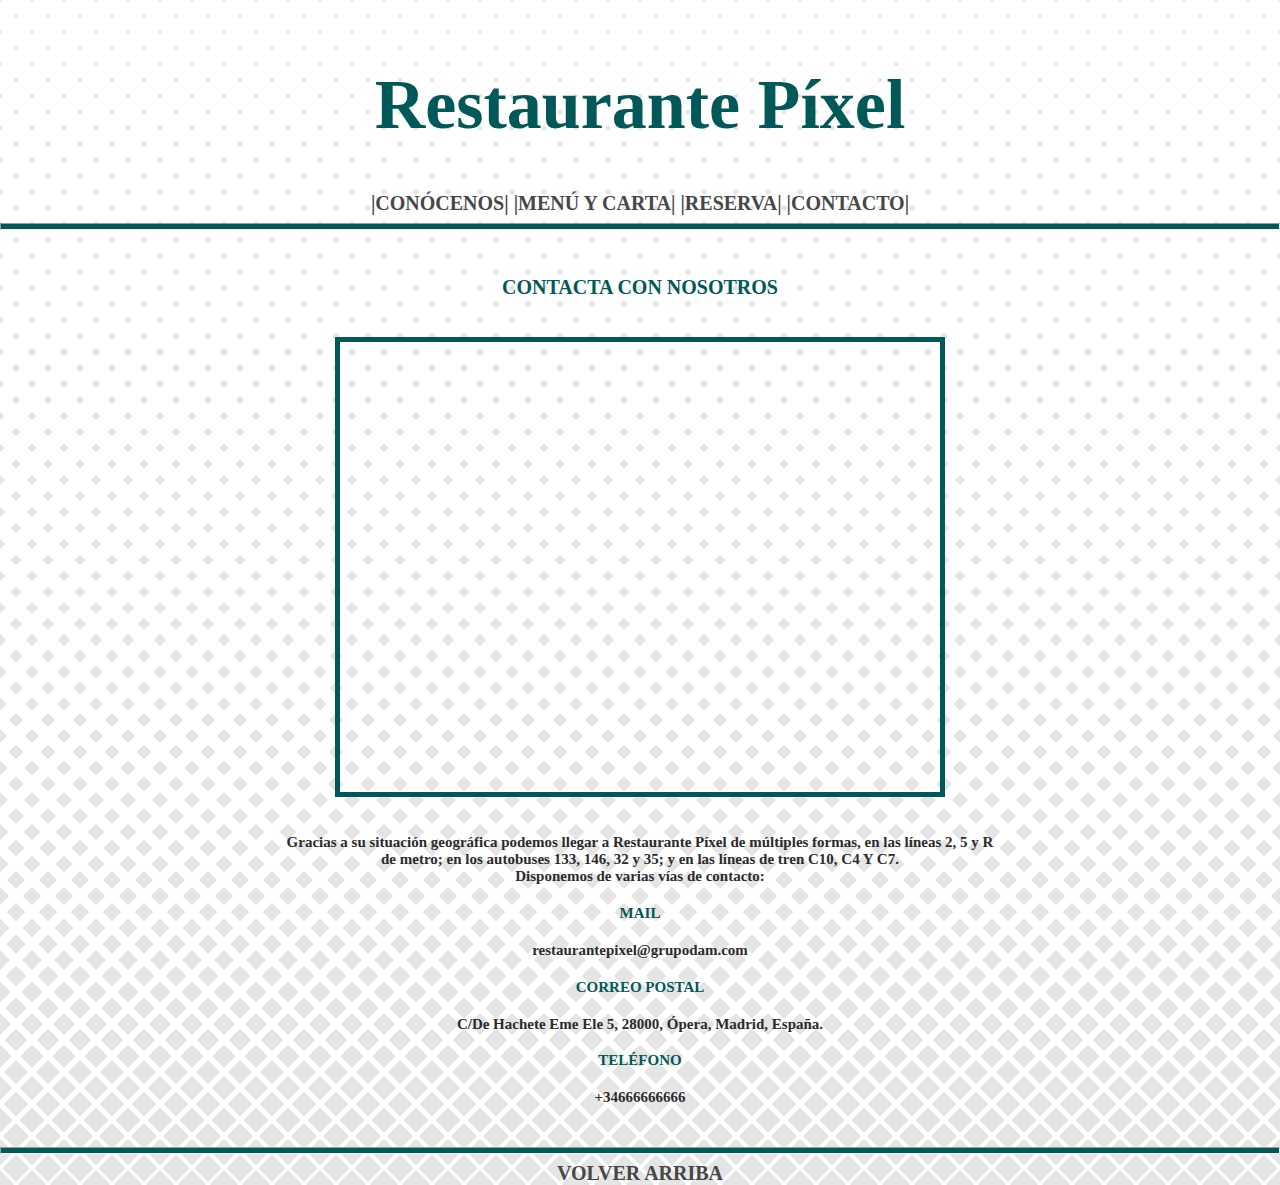
<file: FEEDBACK1/contacto.html>
<!DOCTYPE html>
<html lang="es">
<head>
    <meta charset="UTF-8">
    <title>Restaurante Píxel</title>
    <link rel="icon" href="img/logopixel.png">
    <link rel="stylesheet" href="./styles.css">
</head>
<body>
    
    
    <div>
        <br>
        <h1> Restaurante Píxel </h1>
        <a href="index.html">|CONÓCENOS|  </a>
        <a  href="menu.html">|MENÚ Y CARTA|  </a>
        <a  href="reserva.html">|RESERVA|  </a>
        <a  href="contacto.html">|CONTACTO|  </a>
        <br clear="all">
        <hr>
        <br>
    </div>
    <div>
        <h3> CONTACTA CON NOSOTROS</h3>
            <br>
            <iframe  src="https://www.google.com/maps/embed?pb=!1m18!1m12!1m3!1d5413.872330406959!2d-3.708483190049071!3d40.41630361667883!2m3!1f0!2f0!3f0!3m2!1i1024!2i768!4f13.1!3m3!1m2!1s0xd42287bdc298c9b%3A0x14576465218f92e4!2zw5NwZXJh!5e0!3m2!1ses!2ses!4v1644337785886!5m2!1ses!2ses"
             width="600" height="450" marginwidth = "100" allowfullscreen="" loading="lazy"></iframe>
            <br> <br>
            <p >
               Gracias a su situación geográfica podemos llegar a Restaurante Píxel de múltiples formas, en las líneas 2, 5 y R <br>
               de metro; en los autobuses 133, 146, 32 y 35; y en las líneas de tren C10, C4 Y C7.
               <br>
               Disponemos de varias vías de contacto:
            </p>
               <h4>MAIL</h4>
            <p>restaurantepixel@grupodam.com</p>  
        
               <h4>CORREO POSTAL</h4>
            <p>C/De Hachete Eme Ele 5, 28000, Ópera, Madrid, España.</p>
        
               <h4>TELÉFONO</h4> 
            <p>+34666666666</p>
        
            
    </div> 
    <br> 
    <hr>
    <a href="contacto.html">VOLVER ARRIBA</a>
</body>
</html>
</file>
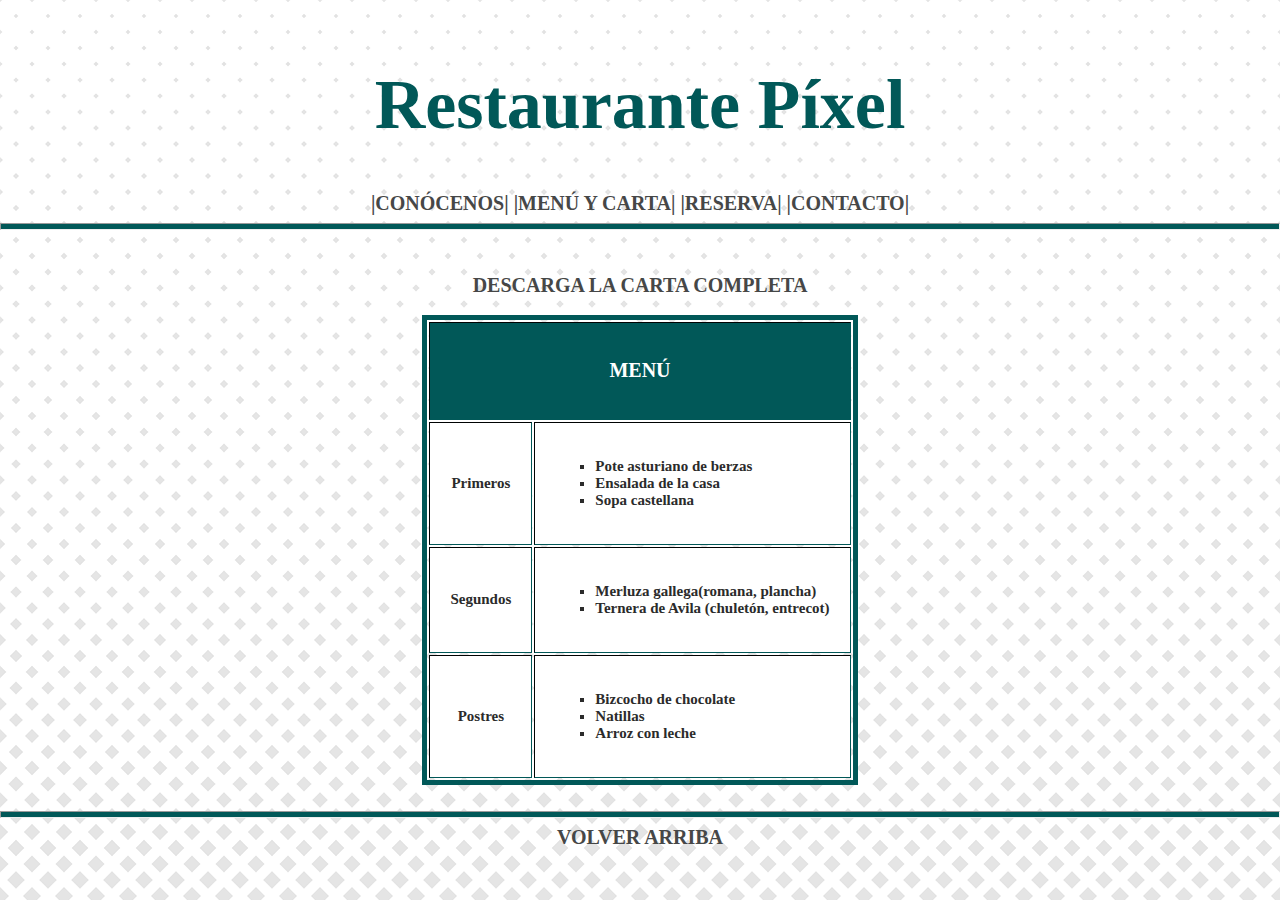
<file: FEEDBACK1/menu.html>
<!DOCTYPE html>
<html lang="es">
<head>
    <link rel="stylesheet" href="./styles.css">
    <meta charset="UTF-8">
    <title>Restaurante Píxel</title>
    <link rel="icon" href="img/logopixel.png">
</head>
<body>
    
    <div>
        <br>
        <h1> Restaurante Píxel </h1>
        <a href="index.html">|CONÓCENOS|  </a>
        <a  href="menu.html">|MENÚ Y CARTA|  </a>
        <a  href="reserva.html">|RESERVA|  </a>
        <a  href="contacto.html">|CONTACTO|  </a>
        <br clear="all">
        <hr>
        <br>
    </div>

    <br>
    <a href="pdf/carta.pdf" download="CartaRestaurantePixel" target="_blank">DESCARGA LA CARTA COMPLETA</a>
    <br><br>
    <div>
        
        <table border="1" cellpadding="20">
            <tr class="cabecera">
                <td colspan="2"><h2>MENÚ</h2></td>
            </tr>
        
            <tr class="cuerpo">
                <td>Primeros</td>
                <td>
                    <ul>
                        <li>Pote asturiano de berzas</li>
                        <li>Ensalada de la casa</li> 
                        <li>Sopa castellana</li>
                    </ul>
                </td>
            </tr>
        
    
            <tr class="cuerpo">
                <td>Segundos</td>
                <td>
                    <ul>
                        <li>Merluza gallega(romana, plancha)</li>
                        <li>Ternera de Avila (chuletón, entrecot)</li>
                    </ul>
                </td>
            </tr>

            <tr class="cuerpo">
                <td>Postres</td>
                <td>
                    <ul>
                        <li>Bizcocho de chocolate</li>
                        <li>Natillas</li>
                        <li>Arroz con leche</li>
                    </ul>
                </td>
            </tr>
        </table>
        
    </div>
    <br>
    <hr>
    <a href="menu.html">VOLVER ARRIBA</a>

</body>
</html>
</file>
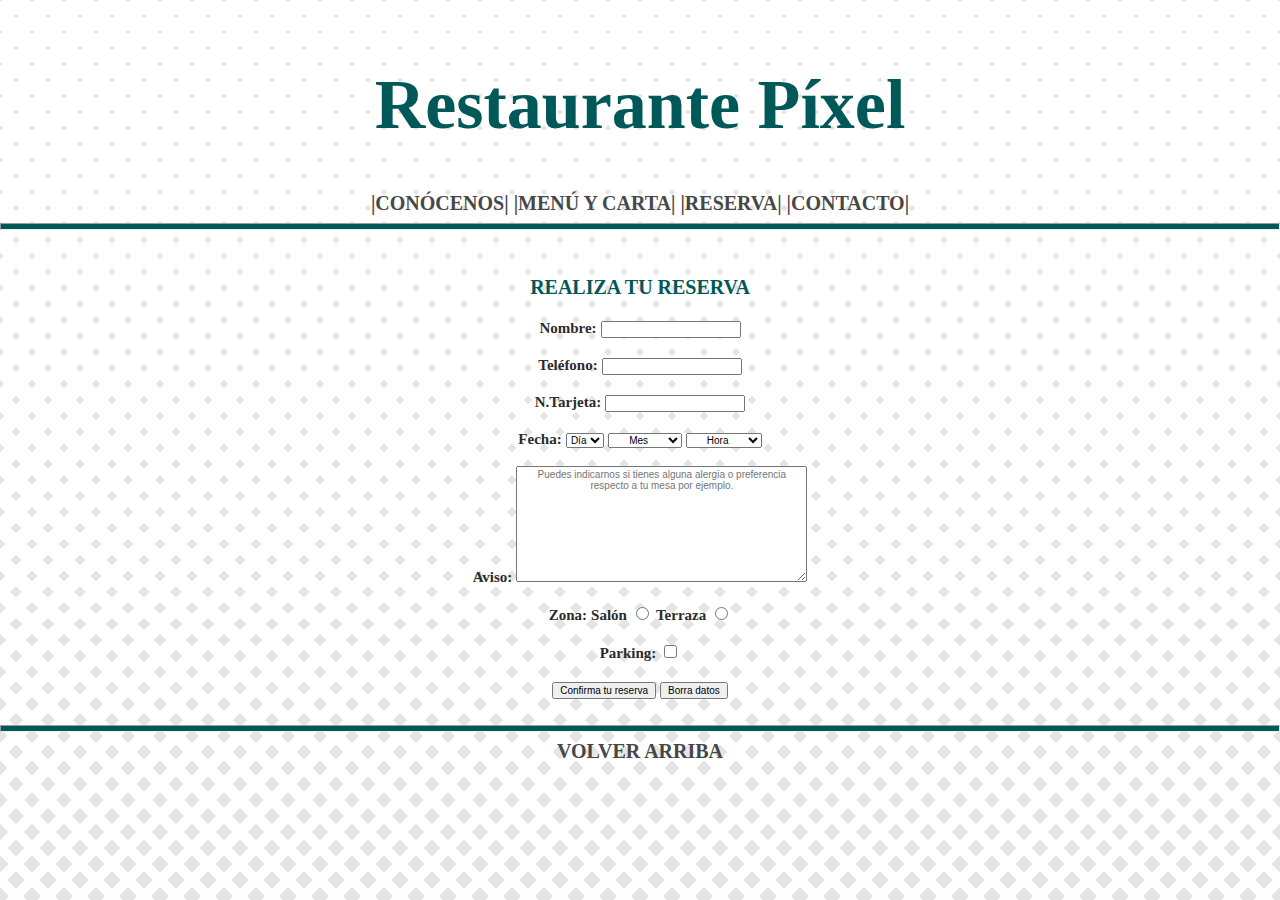
<file: FEEDBACK1/reserva.html>
<!DOCTYPE html>
<html lang="es">
<head>
    <meta charset="UTF-8">
    <title>Restaurante Píxel</title>
    <link rel="icon" href="img/logopixel.png">
    <link rel="stylesheet" href="./styles.css">
</head>
<body>
    
    
    <div>
        <br>
        <h1> Restaurante Píxel </h1>
        <a href="index.html">|CONÓCENOS|  </a>
        <a  href="menu.html">|MENÚ Y CARTA|  </a>
        <a  href="reserva.html">|RESERVA|  </a>
        <a  href="contacto.html">|CONTACTO|  </a>
        <br clear="all">
        <hr>
        <br>
    </div>

    <h3>REALIZA TU RESERVA</h3>
    <form action="https://www.w3schools.com/action_page.php" method="post">
    
        <label for="nombre">Nombre:</label>
        <input name="nombre" type="text">

        <br><br>

        <label for="telf">Teléfono:</label>
        <input name="telf">

        <br><br> 

        <label for="tarjeta">N.Tarjeta:</label>
        <input name="tarjeta">

        <br><br>
        <label>Fecha:</label>
        <select name="dia"> 
            <option>Día</option> <option>1</option> <option>2</option> <option>3</option> <option>4</option> <option>5</option> 
            <option>6</option> <option>7</option> <option>8</option> <option>9</option> <option>10</option> <option>11</option>
            <option>12</option> <option>13</option> <option>14</option> <option>15</option> <option>16</option> <option>17</option>
            <option>18</option> <option>19</option> <option>20</option> <option>22</option> <option>23</option> <option>24</option>
            <option>25</option><option>26</option><option>27</option><option>28</option><option>29</option><option>30</option><option>31</option>
        </select>

        <select name="mes"> 
            <option>Mes</option> <option>Enero</option> <option>Febrero</option> <option>Marzo</option> <option>Abril</option> <option>Mayo</option> 
            <option>Junio</option> <option>Julio</option> <option>Agosto</option> <option>Septiembre</option> <option>Octubre</option> <option>Noviembre</option>
            <option>Diciembre</option>
        </select>

        <select name="hora"> 
            <option>Hora</option> <option>13:00-13:30</option> <option>13:30-14:00</option> <option>14:00-14:30</option> <option>14:30-15:00</option> <option>15:00-15:30</option> 
            <option>15:30-16:00</option> <option>16:00-16:30</option> <option>16:30-17:00</option> <option>17:00-17:30</option> <option>17:30-18:00</option> <option>18:00-18:30</option>
            <option>18:30-19:00</option> <option>19:00-19:30</option> <option>19:30-20:00</option> <option>20:00-20:30</option> <option>20:30-21:00</option>
            <option>21:00-21:30</option> <option>21:30-22:00</option> <option>22:00-22:30</option> <option>22:30-23:00</option>
        </select>

        <br><br>

        <label>Aviso:</label> <textarea rows="10" cols="45" placeholder="Puedes indicarnos si tienes alguna alergia o preferencia respecto a tu mesa por ejemplo."></textarea>

        <br><br>
        <label>Zona:</label>
        <label>Salón</label> <input name="Zona" type="radio" value="Salón">
        <label>Terraza</label> <input name="Zona" type="radio" value="Terraza">

        <br><br>

        <label>Parking:</label> <input name="parking" type="checkbox" value="parking si">

        <br><br>

        <input name="sub" type="submit" value="Confirma tu reserva">
        <input name="res" type="reset" value="Borra datos">

    </form>
    <br>
    <hr>
    <a href="reserva.html">VOLVER ARRIBA</a>
</body>
</html>
</file>
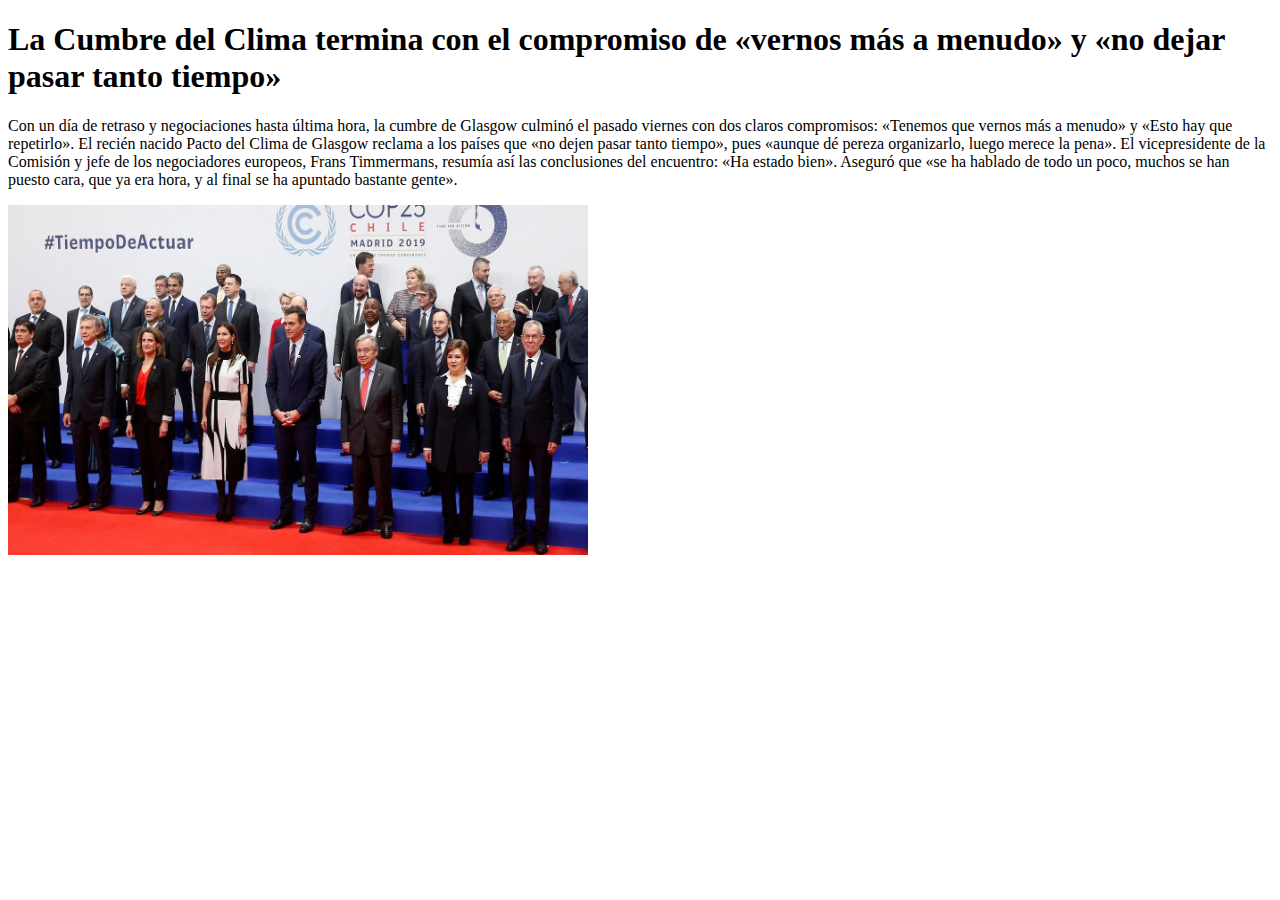
<file: FEEDBACK5/noticia1.html>
<!DOCTYPE html>
<html lang="es">
    <head>
        <meta charset="UTF-8">
        <meta http-equiv="X-UA-Compatible" content="IE=edge">
        <meta name="viewport" content="width=device-width, initial-scale=1.0">
        <title>NOTICIA 1</title>
    </head>
    <body>
        <h1>La Cumbre del Clima termina con el compromiso de «vernos más a menudo» y «no dejar pasar tanto tiempo»</h1>
        <p>Con un día de retraso y negociaciones hasta última hora, la cumbre de Glasgow culminó el pasado viernes con dos claros compromisos: 
            «Tenemos que vernos más a menudo» y «Esto hay que repetirlo». El recién nacido Pacto del Clima de Glasgow reclama a los países que 
            «no dejen pasar tanto tiempo», pues «aunque dé pereza organizarlo, luego merece la pena».
            El vicepresidente de la Comisión y jefe de los negociadores europeos, Frans Timmermans, resumía así las conclusiones del encuentro: 
            «Ha estado bien». Aseguró que «se ha hablado de todo un poco, muchos se han puesto cara, que ya era hora, y al final se ha apuntado bastante gente».
        </p>
        <img src= "clima.jpg" height ="350" width="580"/>
    </body>
</file>
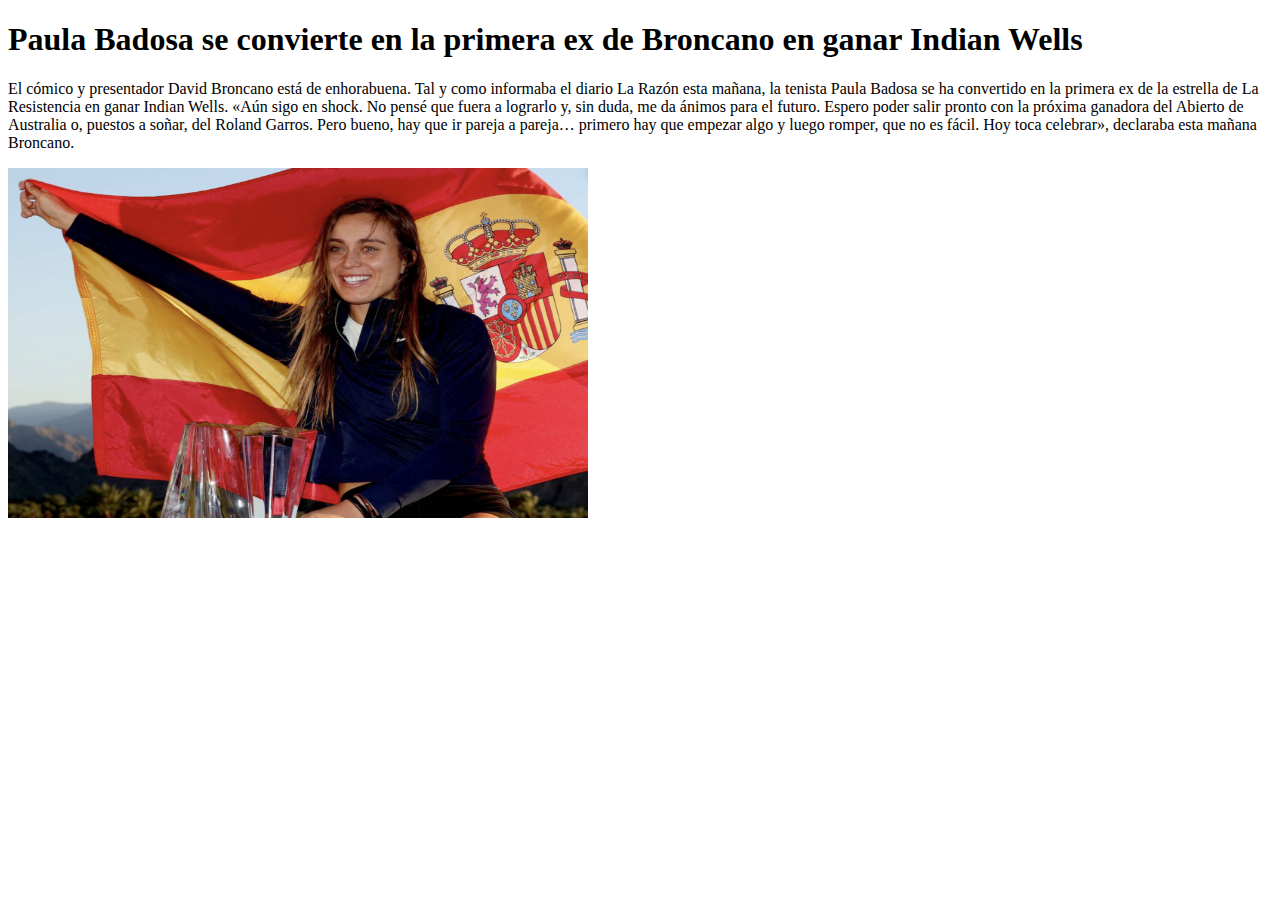
<file: FEEDBACK5/noticia2.html>
<!DOCTYPE html>
<html lang="es">
    <head>
        <meta charset="UTF-8">
        <meta http-equiv="X-UA-Compatible" content="IE=edge">
        <meta name="viewport" content="width=device-width, initial-scale=1.0">
        <title>NOTICIA 2</title>
    </head>
    <body>
        <h1>Paula Badosa se convierte en la primera ex de Broncano en ganar Indian Wells</h1>
        <p>El cómico y presentador David Broncano está de enhorabuena. Tal y como informaba el diario La Razón esta mañana, 
            la tenista Paula Badosa se ha convertido en la primera ex de la estrella de La Resistencia en ganar Indian Wells.
            «Aún sigo en shock. No pensé que fuera a lograrlo y, sin duda, me da ánimos para el futuro. Espero poder salir pronto 
            con la próxima ganadora del Abierto de Australia o, puestos a soñar, del Roland Garros. Pero bueno, hay que ir
            pareja a pareja… primero hay que empezar algo y luego romper, que no es fácil. Hoy toca celebrar», declaraba esta mañana Broncano.
        </p>
        <img src= "badosa.png" height ="350" width="580"/>
    </body>
</html>
</file>
<file: FEEDBACK1/styles.css>
*{
    font-family: 'Georgia', 'Times', 'Times New Roman', serif;
    text-align:center; 
}
body{
    margin:0;
    padding:0;
    background-image:url("img/fondorombos.png");
}


h1{
    color:rgb(1, 88, 88);
    font-weight: bold;
    font-size: 70px;
}

h2{
    color:rgb(255, 255, 255);
    font-weight: bold;
    font-size: 20px;
}

h3{
    color:rgb(1, 88, 88);
    font-weight: bold;
    font-size: 20px;
}

h4{
    color:rgb(1, 88, 88);
    font-weight: bold;
    font-size: 15px;
}

a{   
    color:rgb(70, 71, 71);
    font-size: 20px;
    font-weight: bold;
    text-decoration: none;
}

a:hover{
    color:rgb(1, 88, 88);
    font-size: 30px; 
}

hr{
     
    height: 5px;
    color:rgb(1, 88, 88);
    background-color:rgb(1, 88, 88);
}

pre, p, label{
    color:rgb(43, 43, 43);
    font-size: 15px;
    font-weight: bold;
}

img, iframe{
    border:5px solid rgb(1, 88, 88);
}

table{
    color:rgb(43, 43, 43);
    font-size: 15px;
    font-weight: bold;
    margin:auto;
    border:5px solid rgb(1, 88, 88);
}

tr.cabecera{
    background-color:rgb(1, 88, 88);
}

tr.cuerpo{
    background-color:rgb(255, 255, 255);
}

ul{
    list-style-type : square;
}

li{
    text-align: left;
}

input, select, textarea{
    font-family: 'Century Gothic', 'CenturyGothic', 'AppleGothic', sans-serif;
    font-size: 10px;
}
</file>
